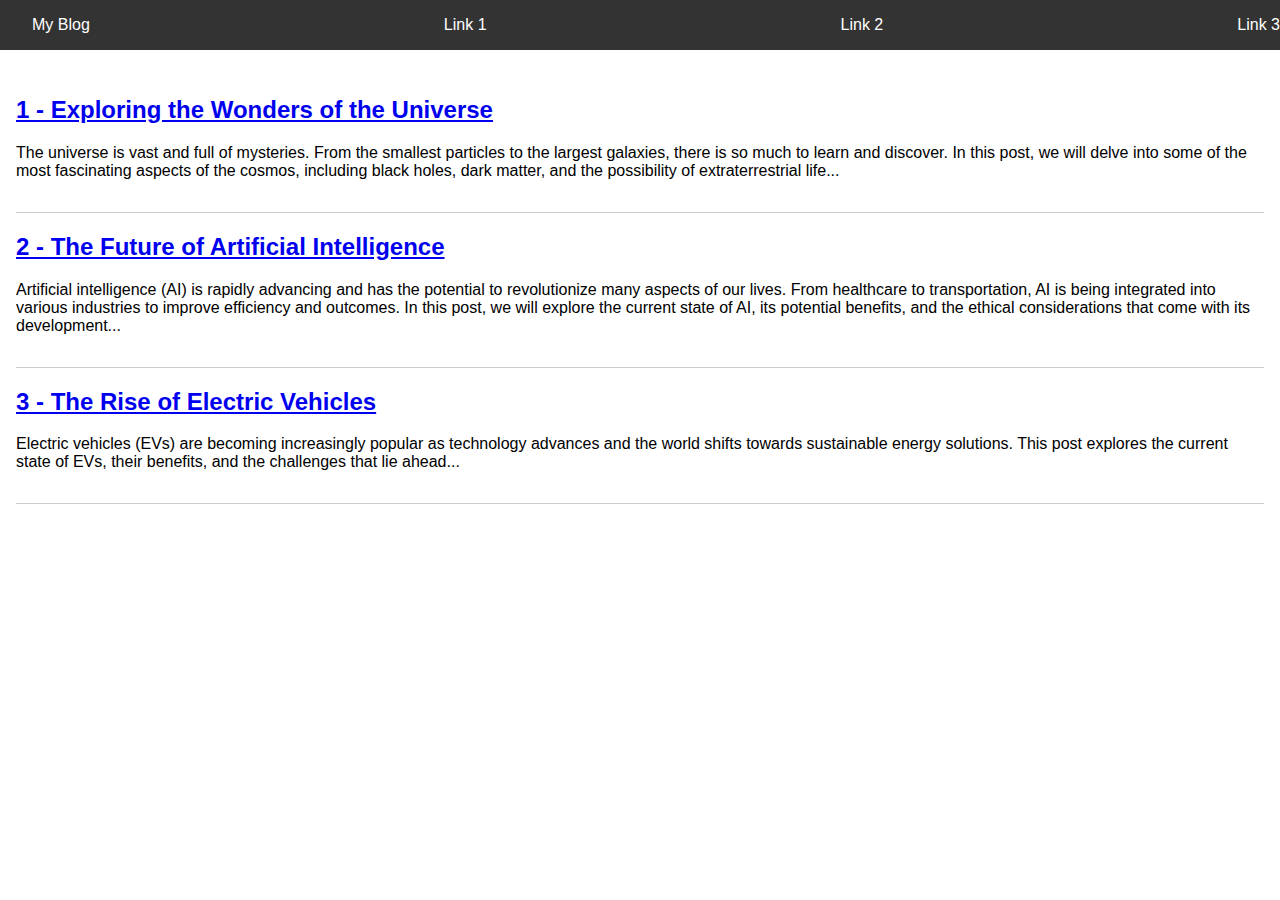
<file: index.html>
<!DOCTYPE html>
<html lang="en">

<head>
  <meta charset="UTF-8" />
  <meta name="viewport" content="width=device-width, initial-scale=1.0" />
  <title>My Blog</title>
  <link rel="stylesheet" href="css/styles.css" />
</head>

<body>
  <div id="nav-placeholder"></div>
  <main>
    <section id="posts">
      <!-- Posts will be dynamically inserted here -->
    </section>
  </main>
  <script src="js/nav.js"></script>
  <script src="js/scripts.js"></script>
</body>

</html>
</file>
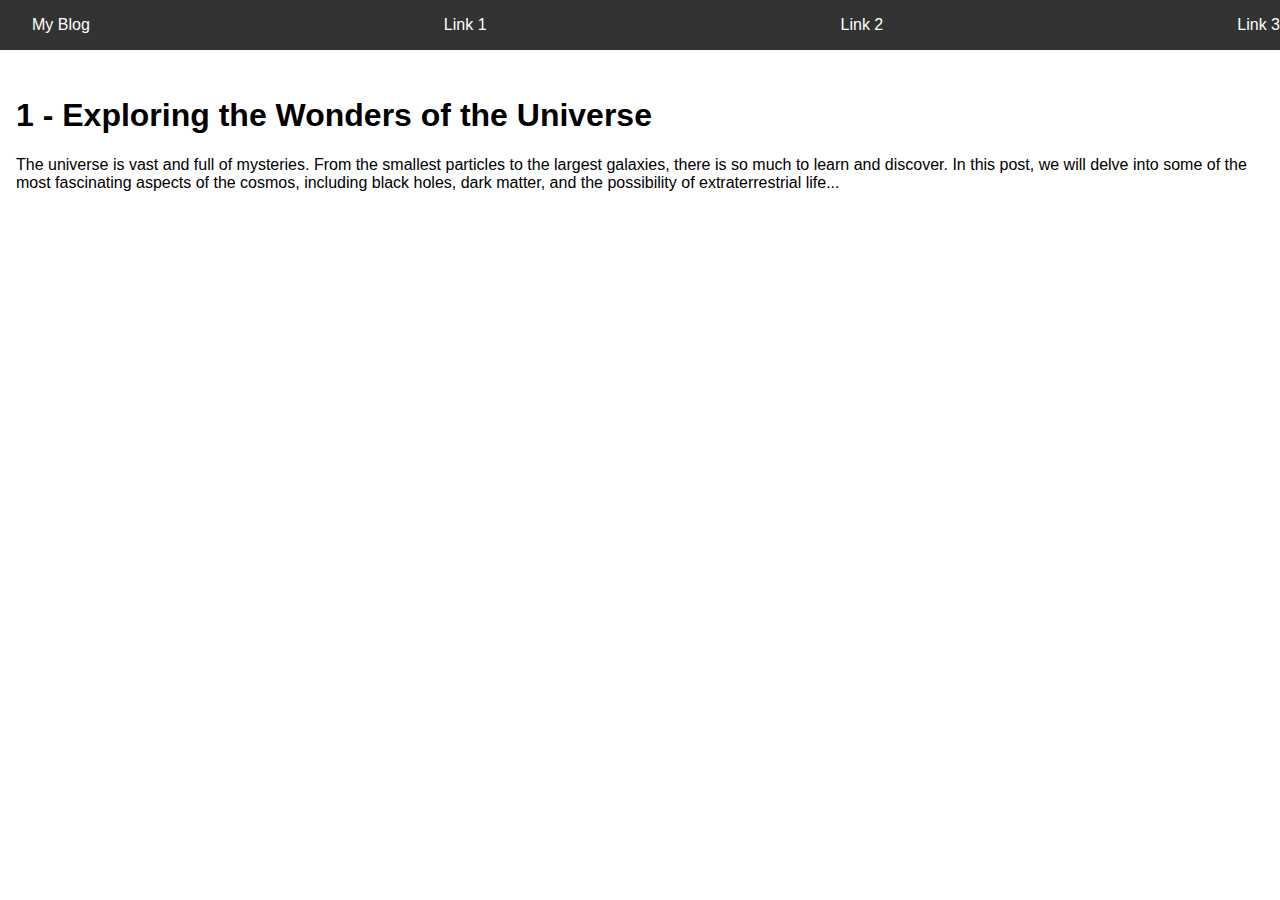
<file: posts/post1.html>
<!DOCTYPE html>
<html lang="en">
  <head>
    <meta charset="UTF-8" />
    <meta name="viewport" content="width=device-width, initial-scale=1.0" />
    <title>Post 1</title>
    <link rel="stylesheet" href="../css/styles.css" />
  </head>
  <body>
    <div id="nav-placeholder"></div>
    <main>
      <article>
        <h1>1 - Exploring the Wonders of the Universe</h1>
        <p>
          The universe is vast and full of mysteries. From the smallest
          particles to the largest galaxies, there is so much to learn and
          discover. In this post, we will delve into some of the most
          fascinating aspects of the cosmos, including black holes, dark matter,
          and the possibility of extraterrestrial life...
        </p>
      </article>
    </main>
    <script src="../js/nav.js"></script>
  </body>
</html>
</file>
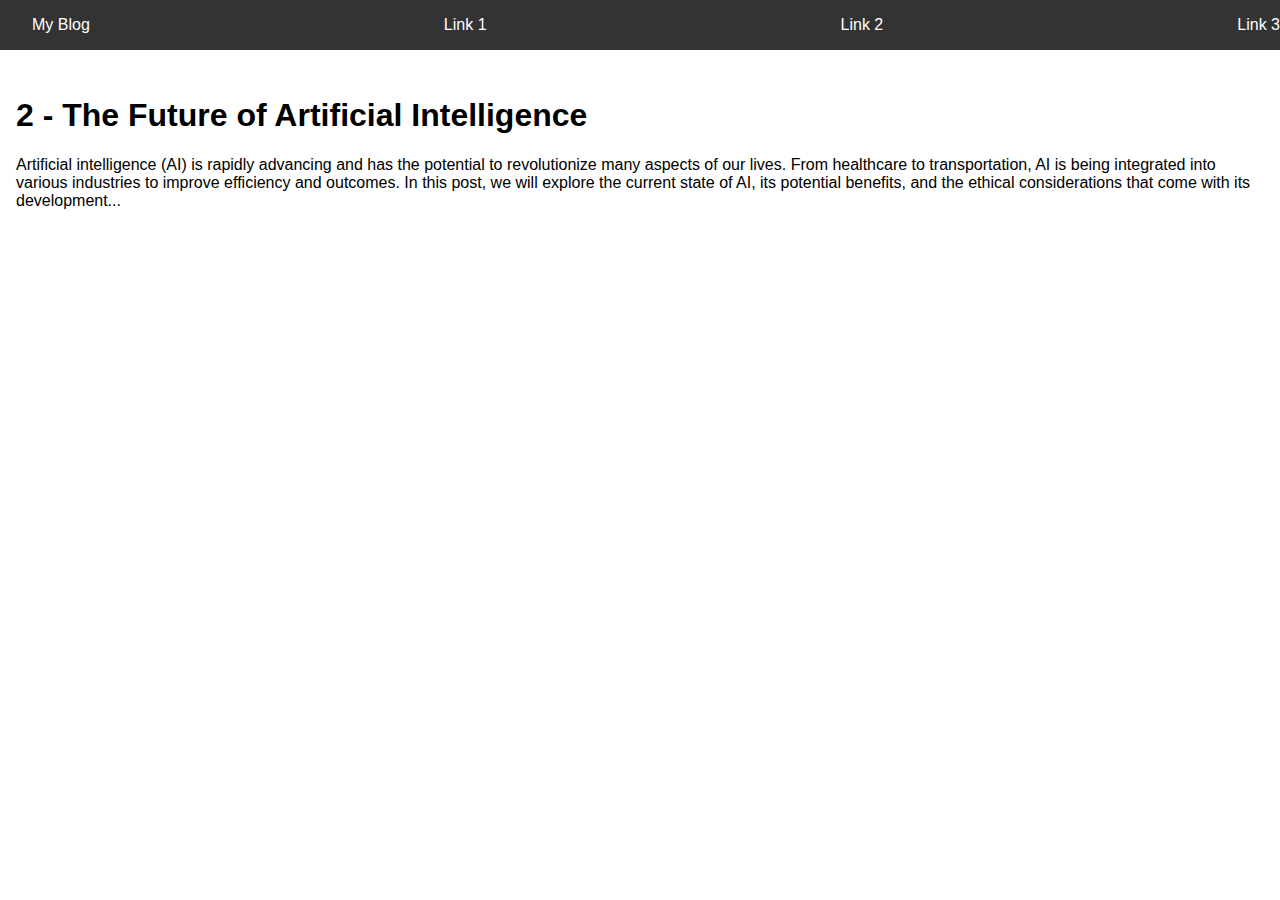
<file: posts/post2.html>
<!DOCTYPE html>
<html lang="en">
  <head>
    <meta charset="UTF-8" />
    <meta name="viewport" content="width=device-width, initial-scale=1.0" />
    <title>Post 2</title>
    <link rel="stylesheet" href="../css/styles.css" />
  </head>
  <body>
    <div id="nav-placeholder"></div>
    <main>
      <article>
        <h1>2 - The Future of Artificial Intelligence</h1>
        <p>
          Artificial intelligence (AI) is rapidly advancing and has the
          potential to revolutionize many aspects of our lives. From healthcare
          to transportation, AI is being integrated into various industries to
          improve efficiency and outcomes. In this post, we will explore the
          current state of AI, its potential benefits, and the ethical
          considerations that come with its development...
        </p>
      </article>
    </main>
    <script src="../js/nav.js"></script>
  </body>
</html>
</file>
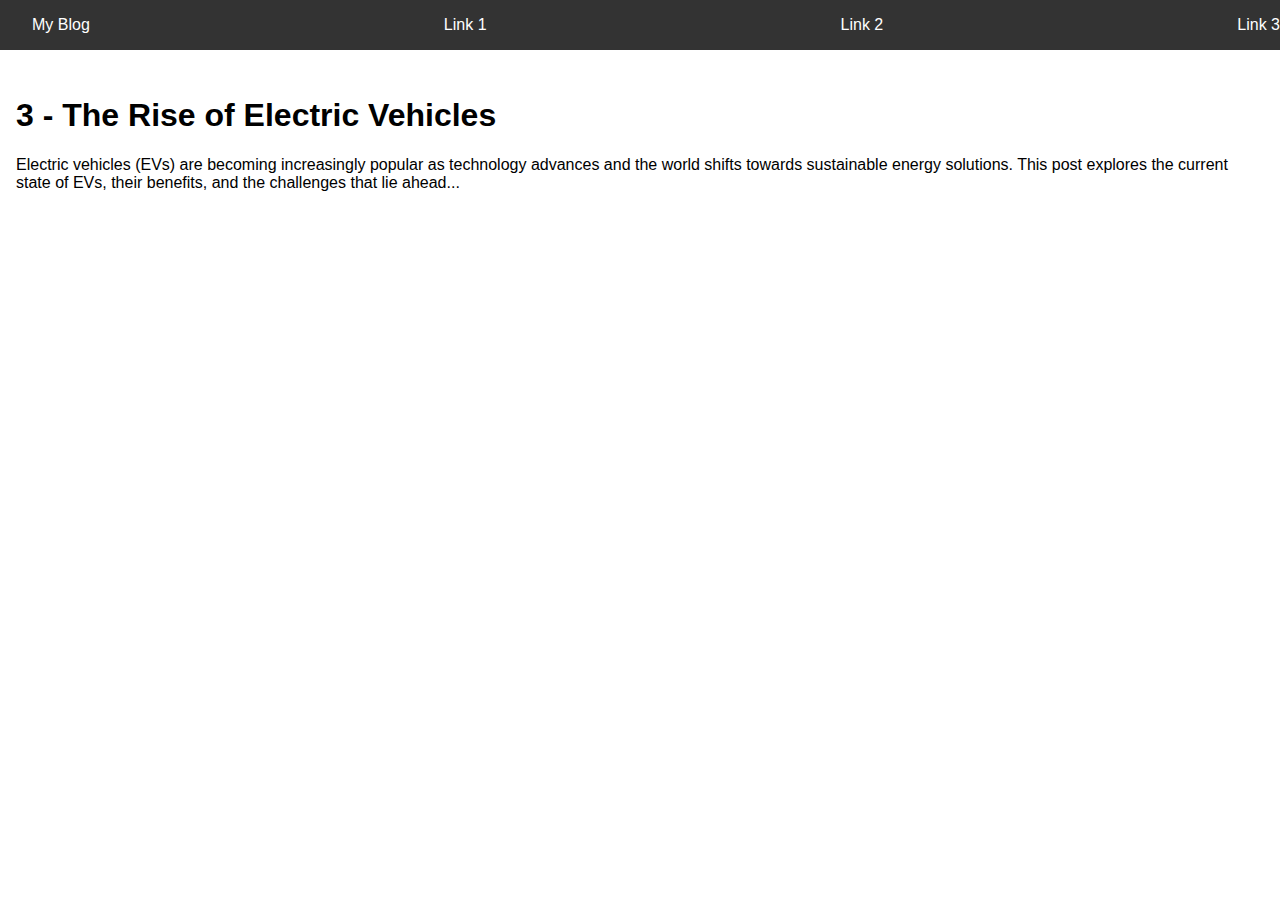
<file: posts/post3.html>
<!DOCTYPE html>
<html lang="en">
  <head>
    <meta charset="UTF-8" />
    <meta name="viewport" content="width=device-width, initial-scale=1.0" />
    <title>Post 3</title>
    <link rel="stylesheet" href="../css/styles.css" />
  </head>
  <body>
    <div id="nav-placeholder"></div>
    <main>
      <article>
        <h1>3 - The Rise of Electric Vehicles</h1>
        <p>
          Electric vehicles (EVs) are becoming increasingly popular as
          technology advances and the world shifts towards sustainable energy
          solutions. This post explores the current state of EVs, their
          benefits, and the challenges that lie ahead...
        </p>
      </article>
    </main>
    <script src="../js/nav.js"></script>
  </body>
</html>
</file>
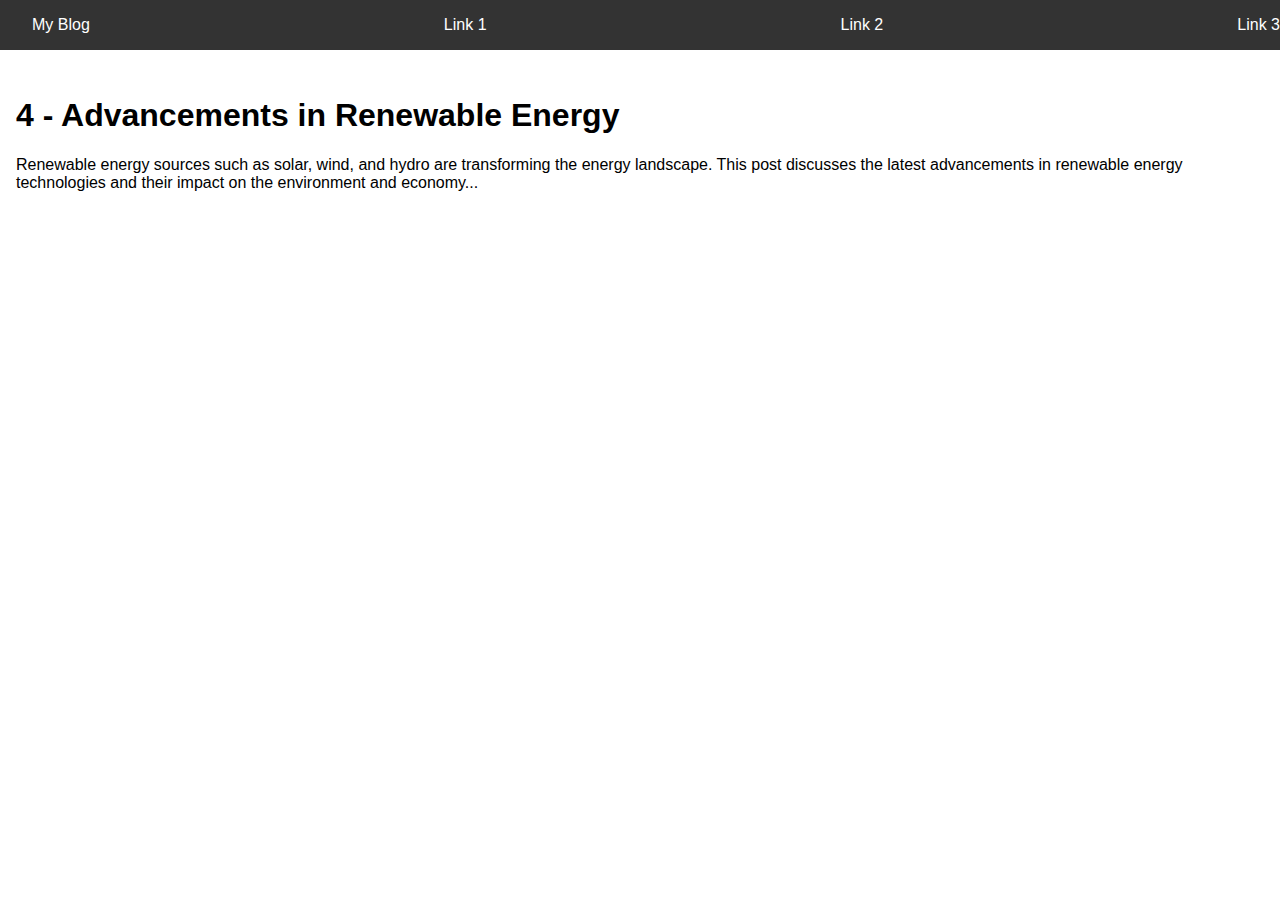
<file: posts/post4.html>
<!DOCTYPE html>
<html lang="en">
  <head>
    <meta charset="UTF-8" />
    <meta name="viewport" content="width=device-width, initial-scale=1.0" />
    <title>Post 4</title>
    <link rel="stylesheet" href="../css/styles.css" />
  </head>
  <body>
    <div id="nav-placeholder"></div>
    <main>
      <article>
        <h1>4 - Advancements in Renewable Energy</h1>
        <p>
          Renewable energy sources such as solar, wind, and hydro are
          transforming the energy landscape. This post discusses the latest
          advancements in renewable energy technologies and their impact on the
          environment and economy...
        </p>
      </article>
    </main>
    <script src="../js/nav.js"></script>
  </body>
</html>
</file>
<file: css/styles.css>
body {
  font-family: Arial, sans-serif;
  margin: 0;
  padding: 0;
}

nav {
  background-color: #333;
  color: white;
  padding: 1em;
  position: fixed;
  width: 100%;
  top: 0;
  display: flex;
  justify-content: space-between;
}

nav a {
  color: white;
  text-decoration: none;
  margin: 0 1em;
}

main {
  margin-top: 60px;
  padding: 1em;
}

.post-preview {
  border-bottom: 1px solid #ccc;
  margin-bottom: 1em;
  padding-bottom: 1em;
}
</file>
